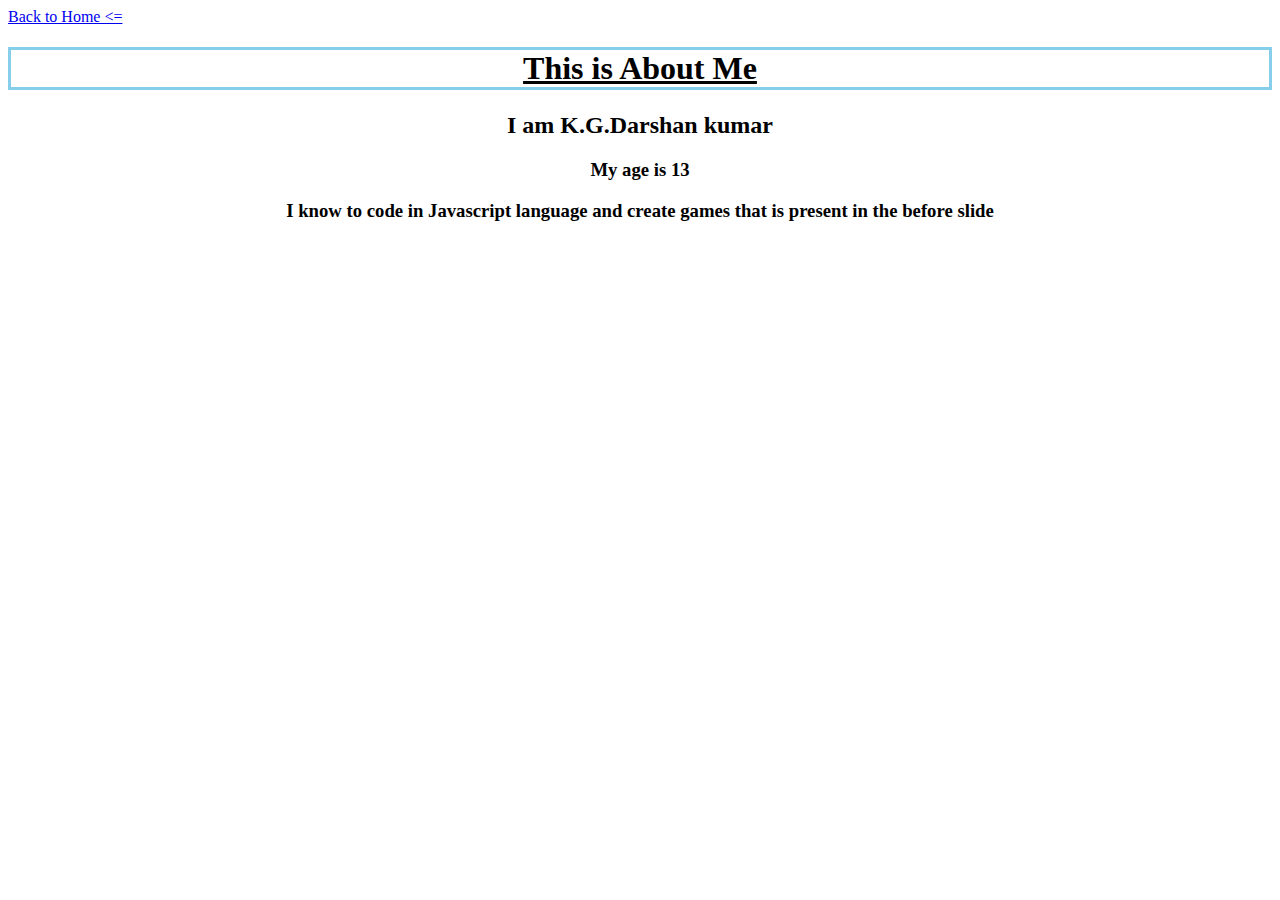
<file: AboutMe.html>
<!DOCTYPE HTML>
<html>
    <head>
        <title> About Me </title>
        <style>
            h1 {
               border: skyblue solid;
            }
        </style>
    </head>

    <body>
        <a href = "index.html"> Back to Home <= </a>
        <u>
            <h1><center> This is About Me </center></h1>
        </u>

        <center>
            <h2> I am K.G.Darshan kumar </h2>
            <h3> My age is 13 </h3>
            <h3>
                I know to code in Javascript language and create games that is present in the before slide 
            </h3>
        </center>  
    </body>
</html>
</file>
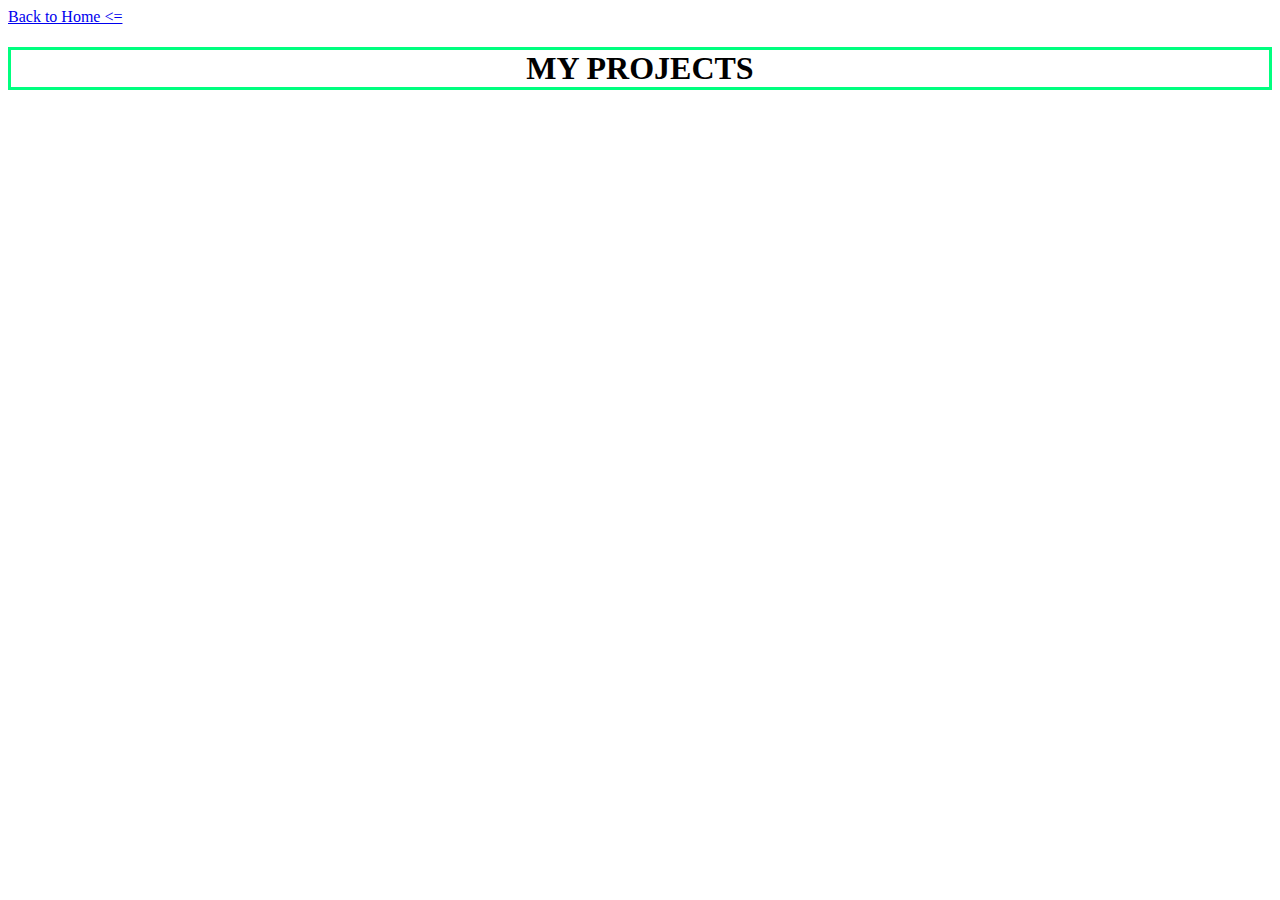
<file: Projects.html>
<!DOCTYPE HTML>
<html>
    <head>
        <title> Projects </title>  
        <style>
            h1 {
                border: springgreen solid;
            }
        </style>         
    </head>

    <body>
        <a href = "index.html"> Back to Home <= </a>
        <h1><center> MY PROJECTS </center></h1>
    </body>

</html>
</file>
